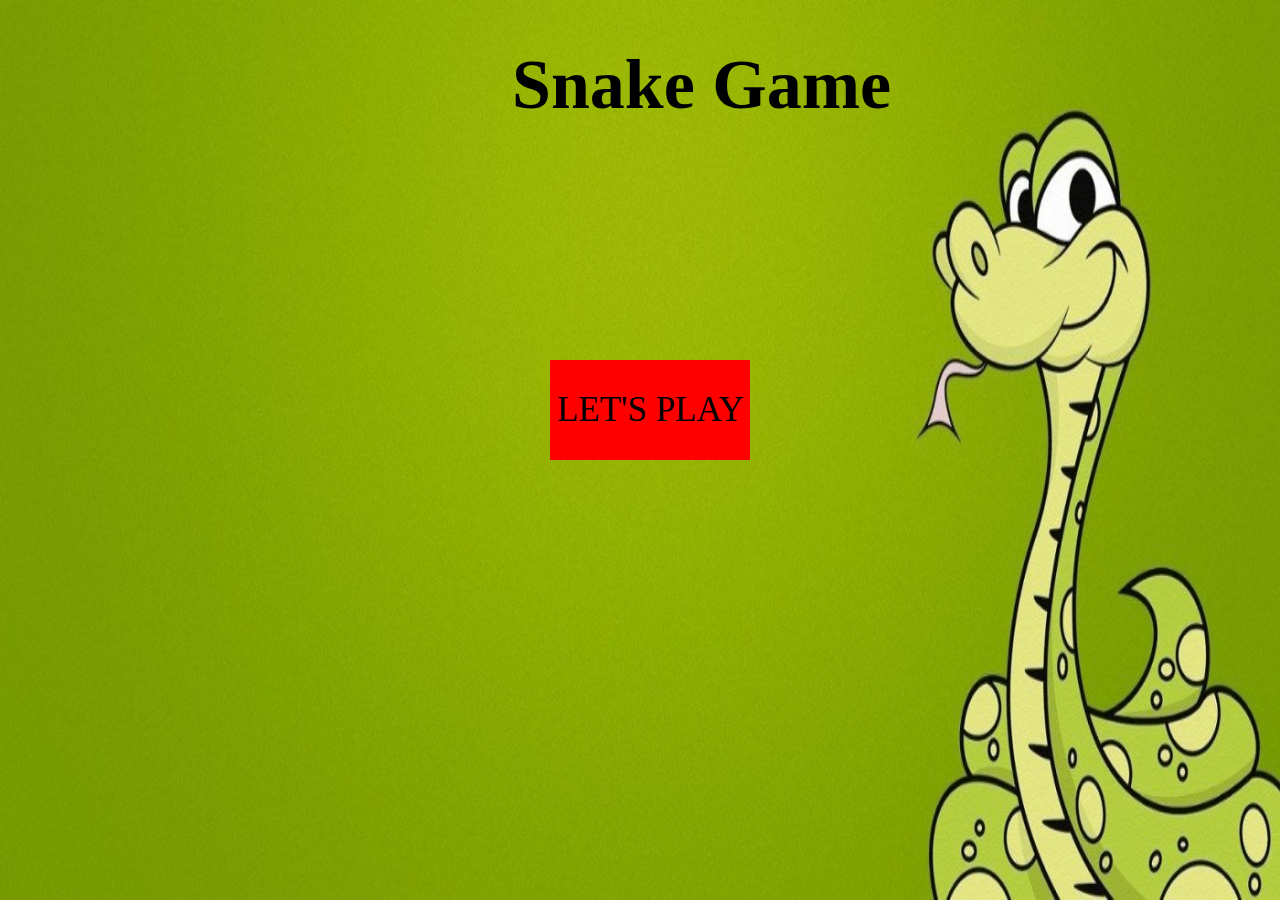
<file: index.html>
<!DOCTYPE html>
<html>
    <head>
        <meta charset="utf-8">
        <meta http-equiv="X-UA-Compatible" content="IE=edge">
        <title>SnakeGame</title>
        <meta name="description" content="">
        <meta name="viewport" content="width=device-width, initial-scale=1">
        <link rel="stylesheet" href="styles.css">
    </head>
    <body>
        <div>
            <img src="img/bg.jpeg">
            <h1>Snake Game</h1>
            <a class="btn" href="snake.html">LET'S PLAY</a>
        </div>
    </body>
</html>
</file>
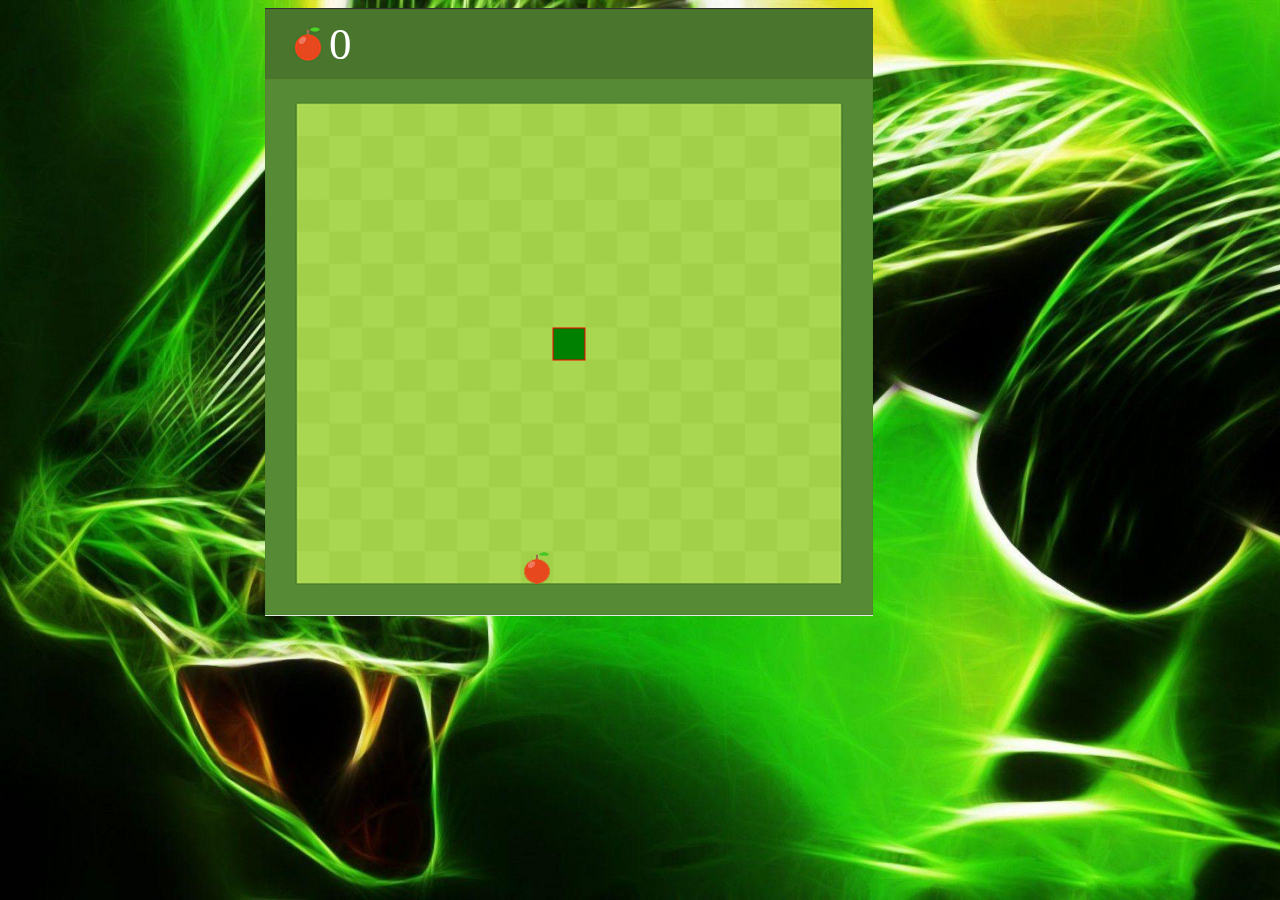
<file: snake.html>
<html>
    <head>
        <title>Snake Game</title>
        <style>
           body {
              background-image: url('img/snake.jpg');
              background-repeat: no-repeat;
              background-attachment: fixed;
              background-size: 100% 100%;
}
            canvas{
                display: block;
                margin:  auto;
            }
        </style>
    </head>
    <body>
     <canvas id="snake" width="750" height="730"></canvas>
     <script src="snake.js"></script>
    </body>
</html>
</file>
<file: styles.css>
*{
    margin: 0;
    padding: 0;
}
img{
    height: 100vh;
    width:100vw;
    position: absolute;
}
h1 {
    color: black;
    font-size: 70px;
    align-content: center;
    left: 40%;
    top:5%;
    position: absolute;
  }
a{
    position: absolute;
    height: 100px;
    width: 200px;
    top: 40%;
    left: 43%;
    background-color: red;
    font-size: 35px;
    text-decoration: none;
    color:black;
    box-sizing: border-box;
    line-height: 100px;
    text-align: center;
    transition-duration: 0.4s;
  }
  
a:hover {
    background-color: grey;
    box-shadow: 5px 5px;
    cursor: pointer;
  }
</file>
